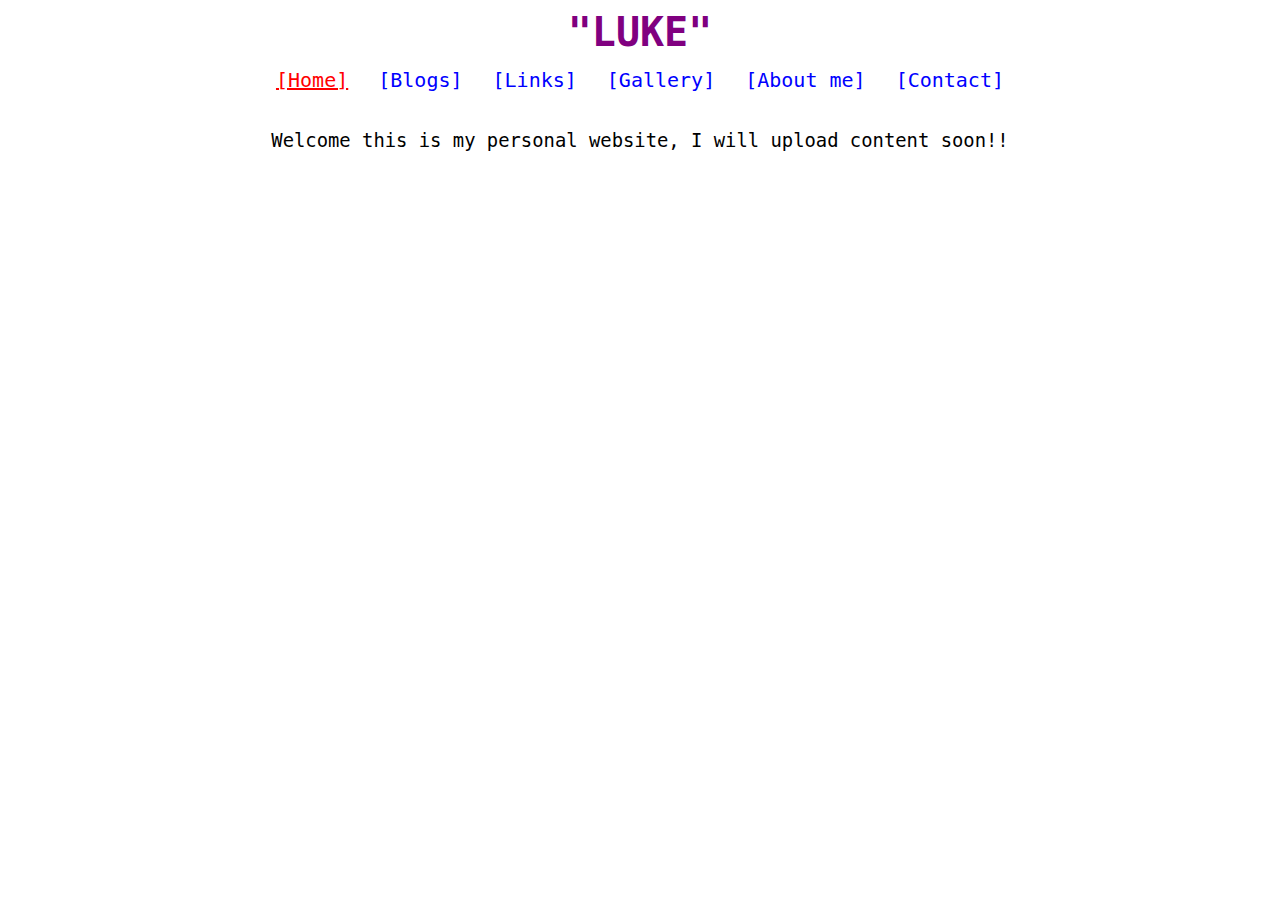
<file: index.html>
<!DOCTYPE html>
<html lang="en">
  <head>
    <meta charset="UTF-8" />
    <meta name="viewport" content="width=device-width, initial-scale=1.0" />
    <title>Tilak</title>
    <link rel="stylesheet" href="style.css">
  </head>
  <body>
    <div>
      <main>
        <h1 id="website-heading">"LUKE"</h1>
        <div>
          <nav id="navbarr">
            <ul class="nav-list">
              <li>
                <a
                  href="index.html"
                  style="text-decoration: underline; color: red"
                  >[Home]</a
                >
              </li>
              <li><a href="blogs.html">[Blogs]</a></li>
              <li><a href="links.html">[Links]</a></li>
              <li><a href="gallery.html">[Gallery]</a></li>
              <li><a href="about.html">[About me]</a></li>
              <li><a href="contact.html">[Contact]</a></li>
            </ul>
          </nav>
        </div>
      </main>
    </div>
    <br />
    <div id="actual-content">
      <p>Welcome this is my personal website, I will upload content soon!!</p>
    </div>
  </body>
</html>
</file>
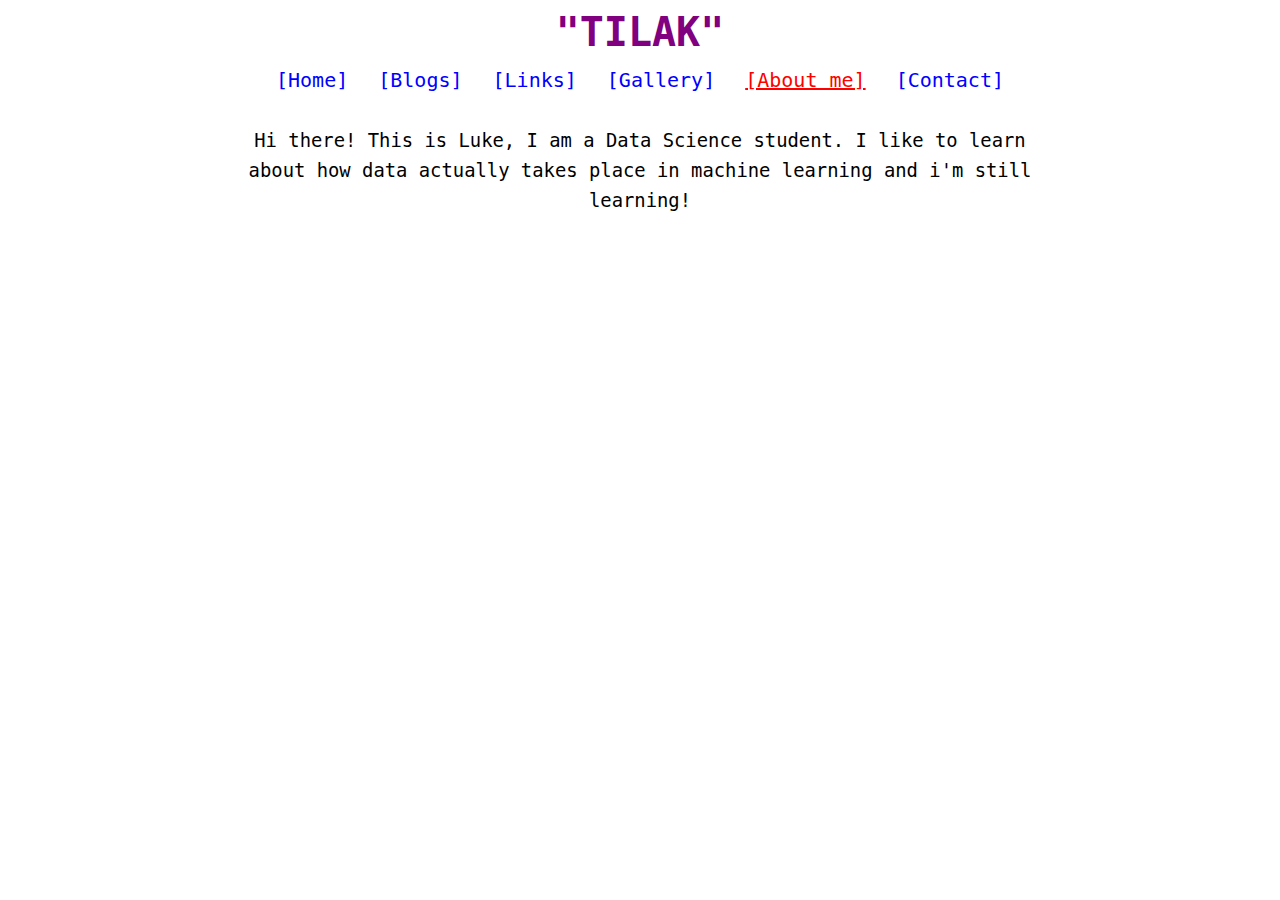
<file: about.html>
<!DOCTYPE html>
<html lang="en">
  <head>
    <meta charset="UTF-8" />
    <meta name="viewport" content="width=device-width, initial-scale=1.0" />
    <title>Tilak</title>
    <link rel="stylesheet" href="style.css">
  </head>
  <body>
    <div>
      <main>
        <h1 id="website-heading">"TILAK"</h1>
        <div>
          <nav id="navbarr">
            <ul class="nav-list">
              <li><a href="index.html">[Home]</a></li>
              <li><a href="blogs.html">[Blogs]</a></li>
              <li><a href="links.html">[Links]</a></li>
              <li><a href="gallery.html">[Gallery]</a></li>
              <li>
                <a
                  href="about.html"
                  style="text-decoration: underline; color: red"
                  >[About me]</a
                >
              </li>
              <li><a href="contact.html">[Contact]</a></li>
            </ul>
          </nav>
        </div>
      </main>
    </div>
    <br />
    <div id="actual-content">
      <p>
        Hi there! This is Luke, I am a Data Science student. I like to learn
        about how data actually takes place in machine learning and i'm still
        learning!
      </p>
    </div>
  </body>
</html>
</file>
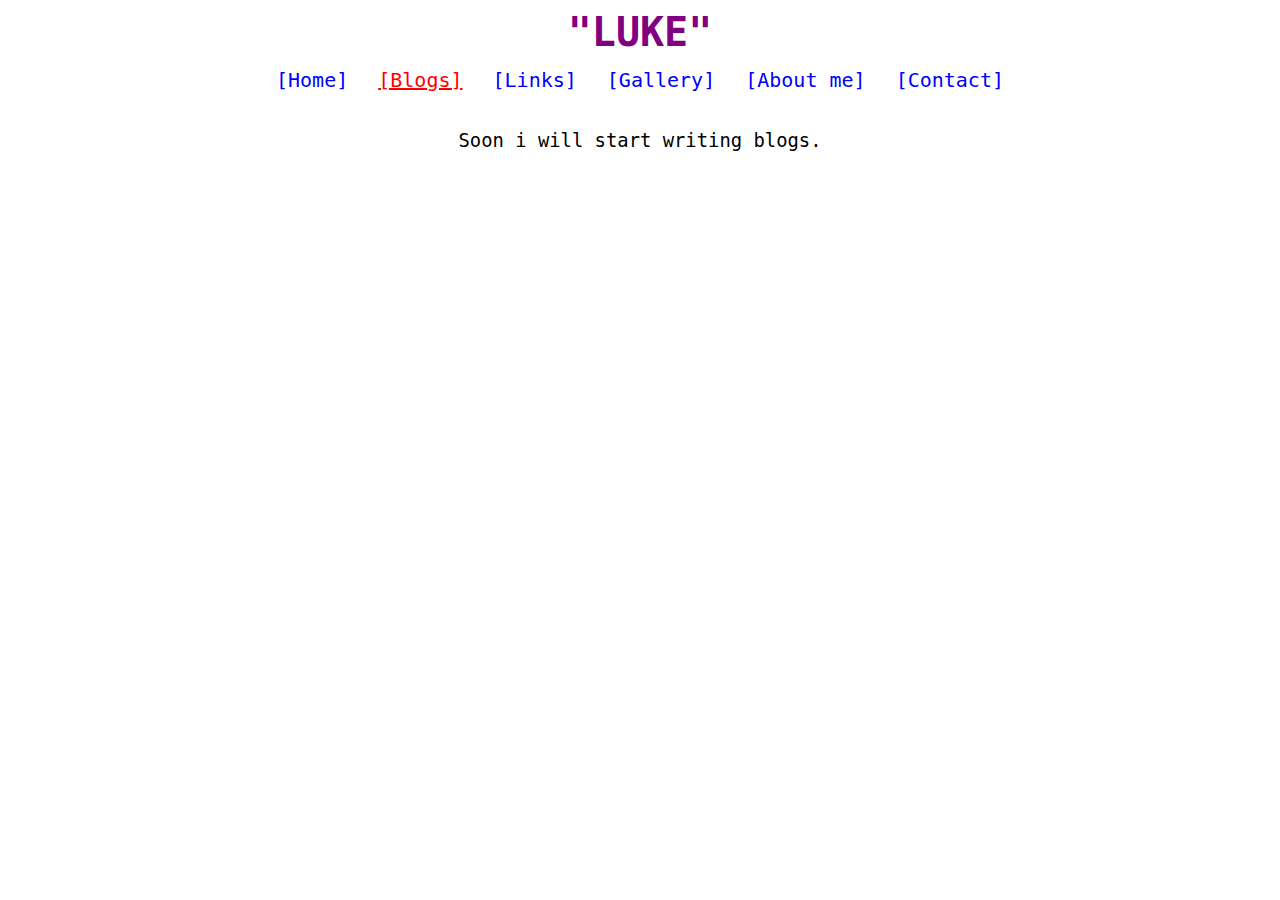
<file: blogs.html>
<!DOCTYPE html>
<html lang="en">
  <head>
    <meta charset="UTF-8" />
    <meta name="viewport" content="width=device-width, initial-scale=1.0" />
    <title>Tilak</title>
    <link rel="stylesheet" href="style.css">
  </head>
  <body>
    <div>
      <main>
        <h1 id="website-heading">"LUKE"</h1>
        <div>
          <nav id="navbarr">
            <ul class="nav-list">
              <li><a href="index.html">[Home]</a></li>
              <li>
                <a
                  href="blogs.html"
                  style="text-decoration: underline; color: red"
                  >[Blogs]</a
                >
              </li>
              <li><a href="links.html">[Links]</a></li>
              <li><a href="gallery.html">[Gallery]</a></li>
              <li><a href="about.html">[About me]</a></li>
              <li><a href="contact.html">[Contact]</a></li>
            </ul>
          </nav>
        </div>
      </main>
    </div>
    <br />
    <div id="actual-content">
      <p>Soon i will start writing blogs.</p>
    </div>
  </body>
</html>
</file>
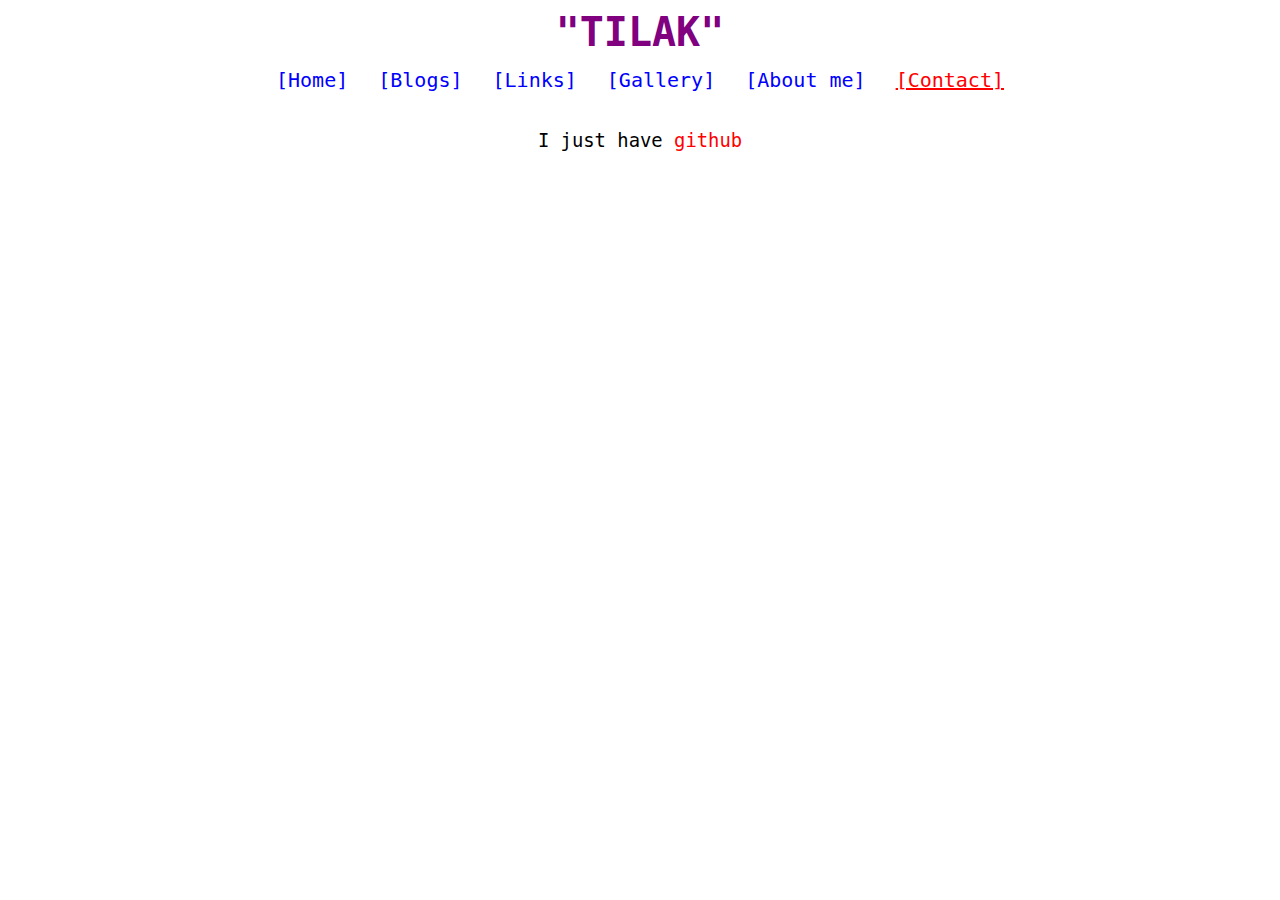
<file: contact.html>
<!DOCTYPE html>
<html lang="en">
  <head>
    <meta charset="UTF-8" />
    <meta name="viewport" content="width=device-width, initial-scale=1.0" />
    <title>Luke Sage</title>
    <link rel="stylesheet" href="style.css">
  </head>
  <body>
    <div>
      <main>
        <h1 id="website-heading">"TILAK"</h1>
        <div>
          <nav id="navbarr">
            <ul class="nav-list">
              <li><a href="index.html">[Home]</a></li>
              <li><a href="blogs.html">[Blogs]</a></li>
              <li><a href="links.html">[Links]</a></li>
              <li><a href="gallery.html">[Gallery]</a></li>
              <li><a href="about.html">[About me]</a></li>
              <li>
                <a
                  href="contact.html"
                  style="text-decoration: underline; color: red"
                  >[Contact]</a
                >
              </li>
            </ul>
          </nav>
        </div>
      </main>
    </div>
    <br />
    <div id="actual-content">
      <p>
        I just have
        <a
          href="https://github.com/sageofluke"
          target="_blank"
          style="text-decoration: none; color: red"
          >github</a
        >
      </p>
    </div>
  </body>
</html>
</file>
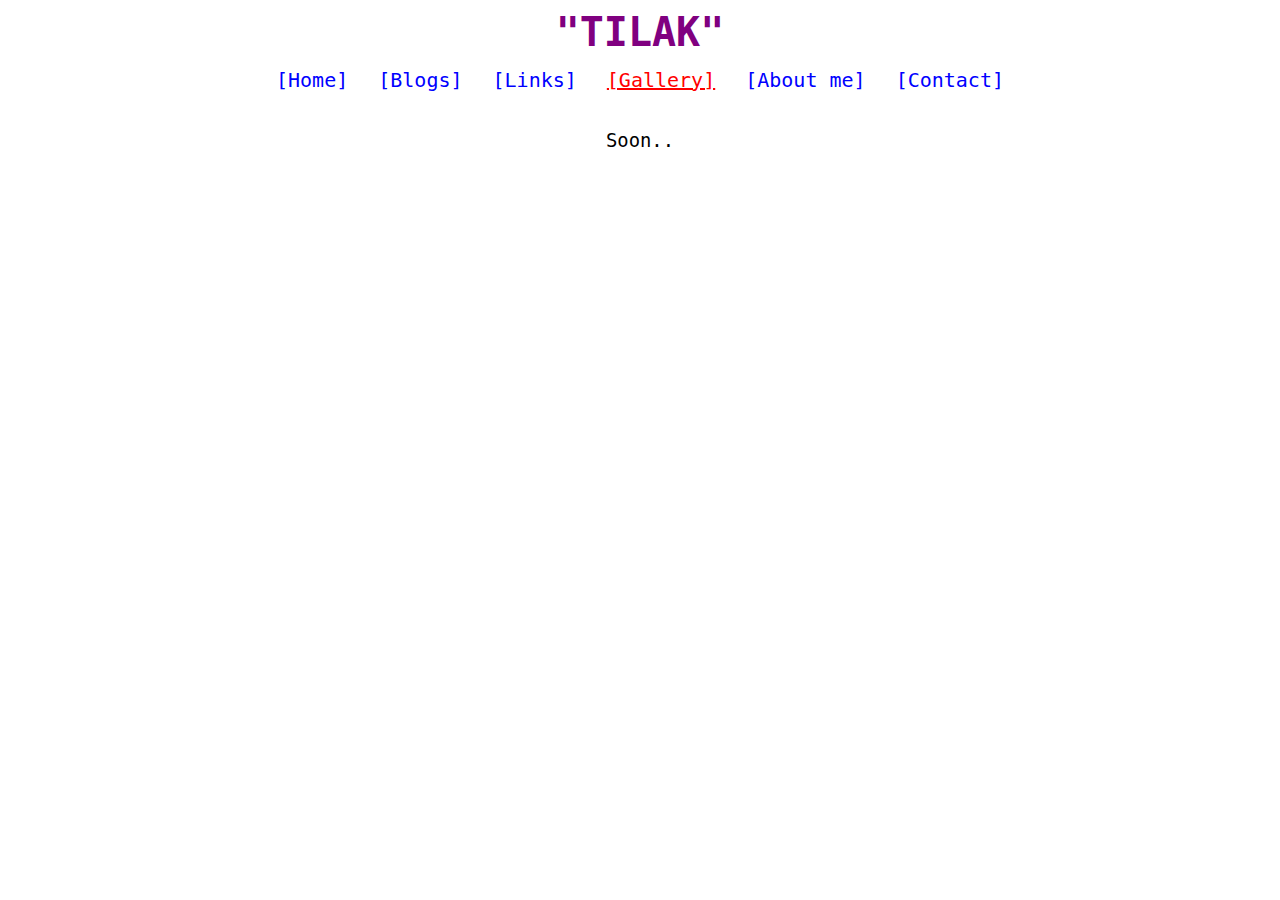
<file: gallery.html>
<!DOCTYPE html>
<html lang="en">
  <head>
    <meta charset="UTF-8" />
    <meta name="viewport" content="width=device-width, initial-scale=1.0" />
    <title>Tilak</title>
    <link rel="stylesheet" href="style.css">
  </head>
  <body>
    <div>
      <main>
        <h1 id="website-heading">"TILAK"</h1>
        <div>
          <nav id="navbarr">
            <ul class="nav-list">
              <li><a href="index.html">[Home]</a></li>
              <li><a href="blogs.html">[Blogs]</a></li>
              <li><a href="links.html">[Links]</a></li>
              <li>
                <a
                  href="gallery.html"
                  style="text-decoration: underline; color: red"
                  >[Gallery]</a
                >
              </li>
              <li><a href="about.html">[About me]</a></li>
              <li><a href="contact.html">[Contact]</a></li>
            </ul>
          </nav>
        </div>
      </main>
    </div>
    <br />
    <div id="actual-content">
      <p>Soon..</p>
    </div>
  </body>
</html>
</file>
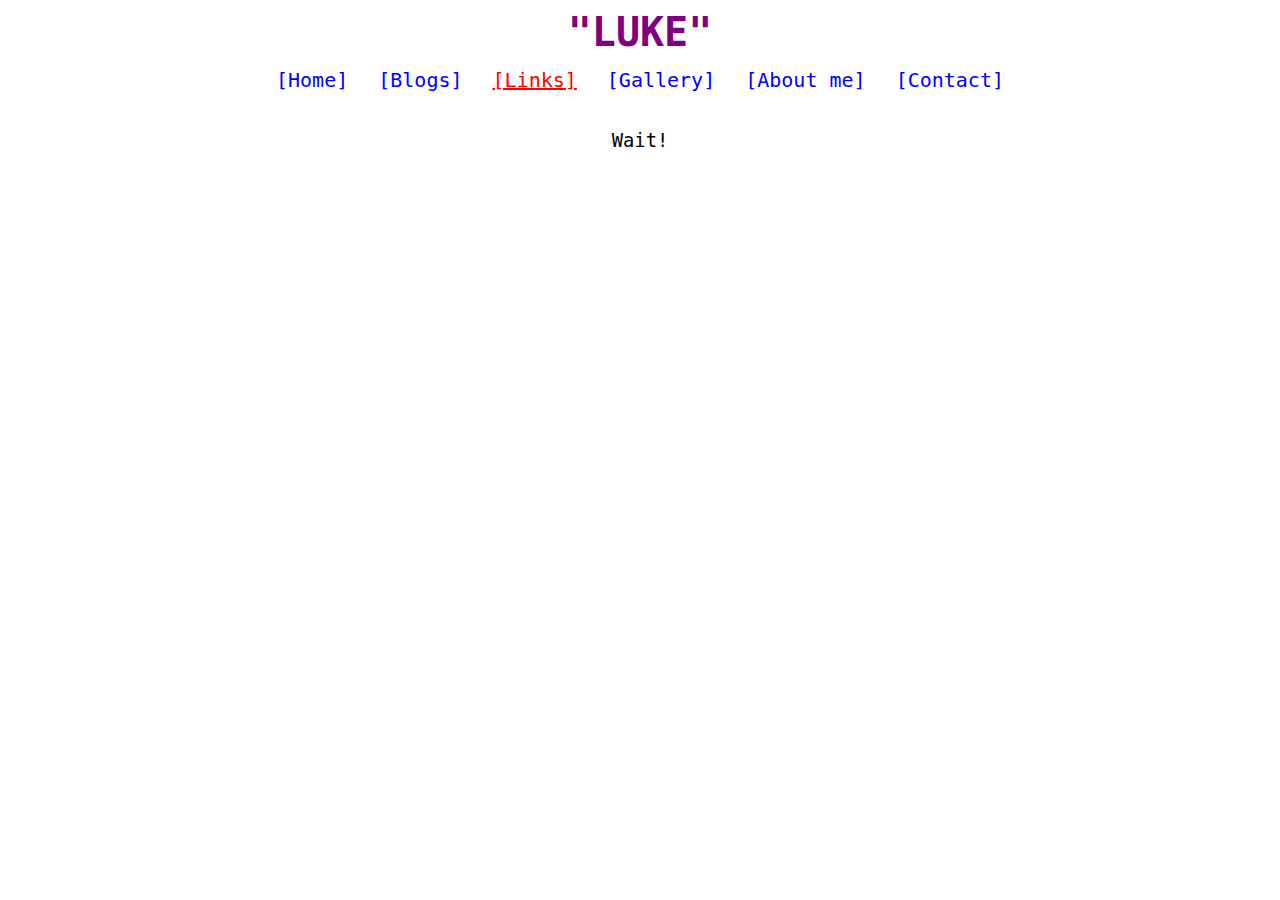
<file: links.html>
<!DOCTYPE html>
<html lang="en">
  <head>
    <meta charset="UTF-8" />
    <meta name="viewport" content="width=device-width, initial-scale=1.0" />
    <title>Luke Sage</title>
    <link rel="stylesheet" href="style.css">
  </head>
  <body>
    <div>
      <main>
        <h1 id="website-heading">"LUKE"</h1>
        <div>
          <nav id="navbarr">
            <ul class="nav-list">
              <li><a href="index.html">[Home]</a></li>
              <li><a href="blogs.html">[Blogs]</a></li>
              <li>
                <a
                  href="links.html"
                  style="text-decoration: underline; color: red"
                  >[Links]</a
                >
              </li>
              <li><a href="gallery.html">[Gallery]</a></li>
              <li><a href="about.html">[About me]</a></li>
              <li><a href="contact.html">[Contact]</a></li>
            </ul>
          </nav>
        </div>
      </main>
    </div>
    <br />
    <div id="actual-content">
      <p>Wait!</p>
    </div>
  </body>
</html>
</file>
<file: style.css>
* {
    padding: 0;
    margin: 0;
    font-family: monospace;
  }

  body {
    background-color: white;
    color: black;
    font-family: monospace;
    font-size: 1.45em;
    line-height: 1.6;
    text-align: center;
  }

  @media (prefers-color-scheme: dark) {
    body {
      background-color: black;
      color: white;
      font-family: monospace;
      font-size: 1.45em;
      line-height: 1.6;
    }
  }

  #website-heading {
    text-align: center;
    color: purple;
    font-family: monospace;
    font-size: 40px;
  }

  #navbarr {
    display: flex;
    justify-content: center; /* Centers the navbar horizontally */
    align-items: center;
  }

  .nav-list {
    display: flex;
    font-size: 20px;
    margin: 0;
    padding: 0;
    list-style-type: none;
    font-family: monospace;
    text-align: center;
  }

  .nav-list li {
    margin: 0 15px;
  }

  .nav-list li a {
    text-decoration: rgb(255, 255, 255);
    color: blue;
  }

  @media (max-width: 600px) {
    .nav-list {
      flex-direction: column; /* Stack the items vertically on smaller screens */
      align-items: center;
    }

    .nav-list li {
      margin: 10px 0; /* Adjust margin for vertical layout */
    }
  }

  #actual-content {
    text-align: center;
    margin: 0 225px 0 225px;
  }

  @media (max-width: 600px) {
    #actual-content {
      text-align: center;
      margin: 0 20px 0 20px;
    }
  }

  .footer {
    position: fixed;
    bottom: 0;
    left: 0;
    width: 100%;
    z-index: 1000;
  }
</file>
